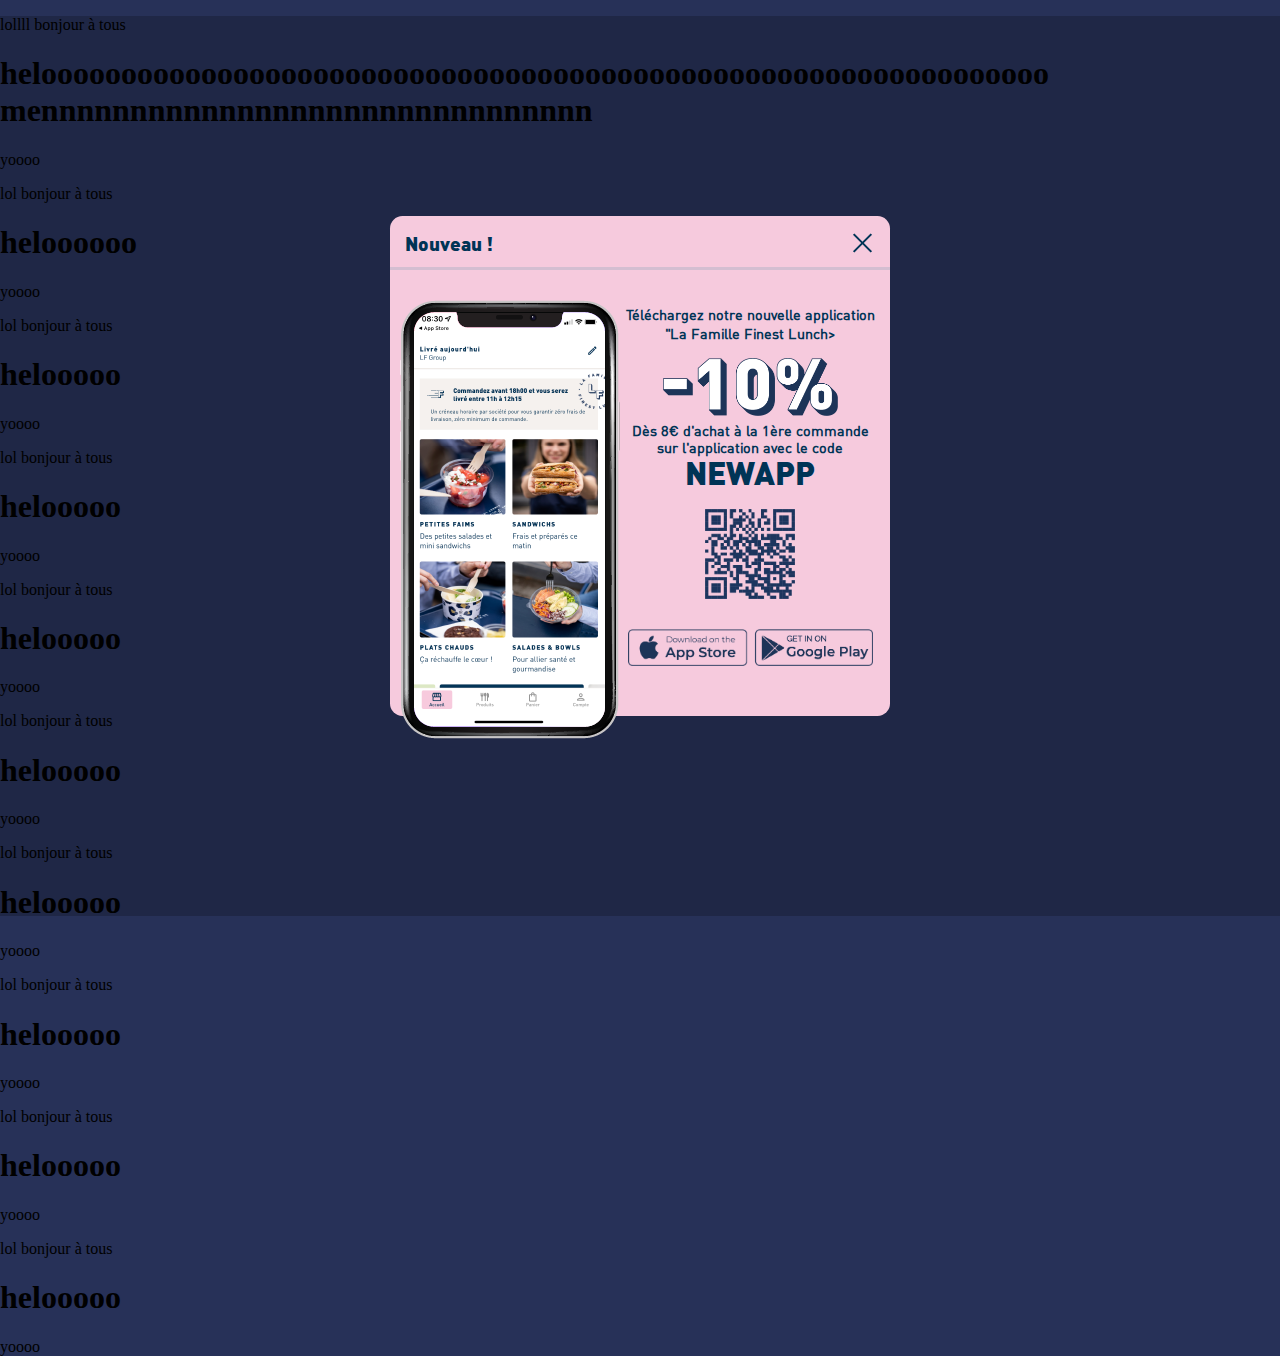
<file: index.html>
<!DOCTYPE html>
<html lang="en">
<head>
    <meta charset="UTF-8">
    <meta http-equiv="X-UA-Compatible" content="IE=edge">
    <meta name="viewport" content="width=device-width, initial-scale=1.0">
    <title>Pop-up</title>
    <script src="app.js"></script>
    <link rel="stylesheet" href="style.css">
</head>
<body>
    <div class="popup_container" id="popup_container">
        <div id="popup" class="pop_up pop_up_active">
            <div class="pop_up_header">
                <h1>Nouveau !</h1>
                <div id="pop_up_cross" class="pop_up_cross">
                    <span class="bar"></span>
                    <span class="bar"></span>
                    <span class="bar"></span>
                </div>
            </div>
            <div class="pop_up_content">
                <div class="pop_up_smartphone6">
                    <img src="picture/Mock-up.png">
                </div>
                <div class="pop_up_texte">
                    <p>Téléchargez notre nouvelle application</p>
                    <p>"La Famille Finest Lunch></p>
                    <img src="picture/10.png" class="pop_up_10">
                    <p>Dès 8€ d'achat à la 1ère commande sur l'application avec le code</p>
                    <h1>NEWAPP</h1>
                    <img src="picture/qrcode-app.png " class="pop_up_qrcode">
                    <div class="pop_up_link">
                        <a href="https://apps.apple.com/fr/app/la-famille-finest-lunch/id1615527832"><img src="picture/as.png"></a>
                        <a href="https://play.google.com/store/apps/details?id=fr.lafamille.cantine&gl=FR"><img src="picture/gp.png"></a>
                    </div>
                </div>
            </div>
        </div>
    </div>
    <p>lollll bonjour à tous</p>
    <h1>helooooooooooooooooooooooooooooooooooooooooooooooooooooooooooooooo mennnnnnnnnnnnnnnnnnnnnnnnnnnnnnn</h1>
    <span>yoooo</span>
    <p>lol bonjour à tous</p>
    <h1>heloooooo</h1>
    <span>yoooo</span>
    <p>lol bonjour à tous</p>
    <h1>helooooo</h1>
    <span>yoooo</span>
    <p>lol bonjour à tous</p>
    <h1>helooooo</h1>
    <span>yoooo</span>
    <p>lol bonjour à tous</p>
    <h1>helooooo</h1>
    <span>yoooo</span>
    <p>lol bonjour à tous</p>
    <h1>helooooo</h1>
    <span>yoooo</span>
    <p>lol bonjour à tous</p>
    <h1>helooooo</h1>
    <span>yoooo</span>
    <p>lol bonjour à tous</p>
    <h1>helooooo</h1>
    <span>yoooo</span>
    <p>lol bonjour à tous</p>
    <h1>helooooo</h1>
    <span>yoooo</span>
    <p>lol bonjour à tous</p>
    <h1>helooooo</h1>
    <span>yoooo</span>
</body>
</html>
</file>
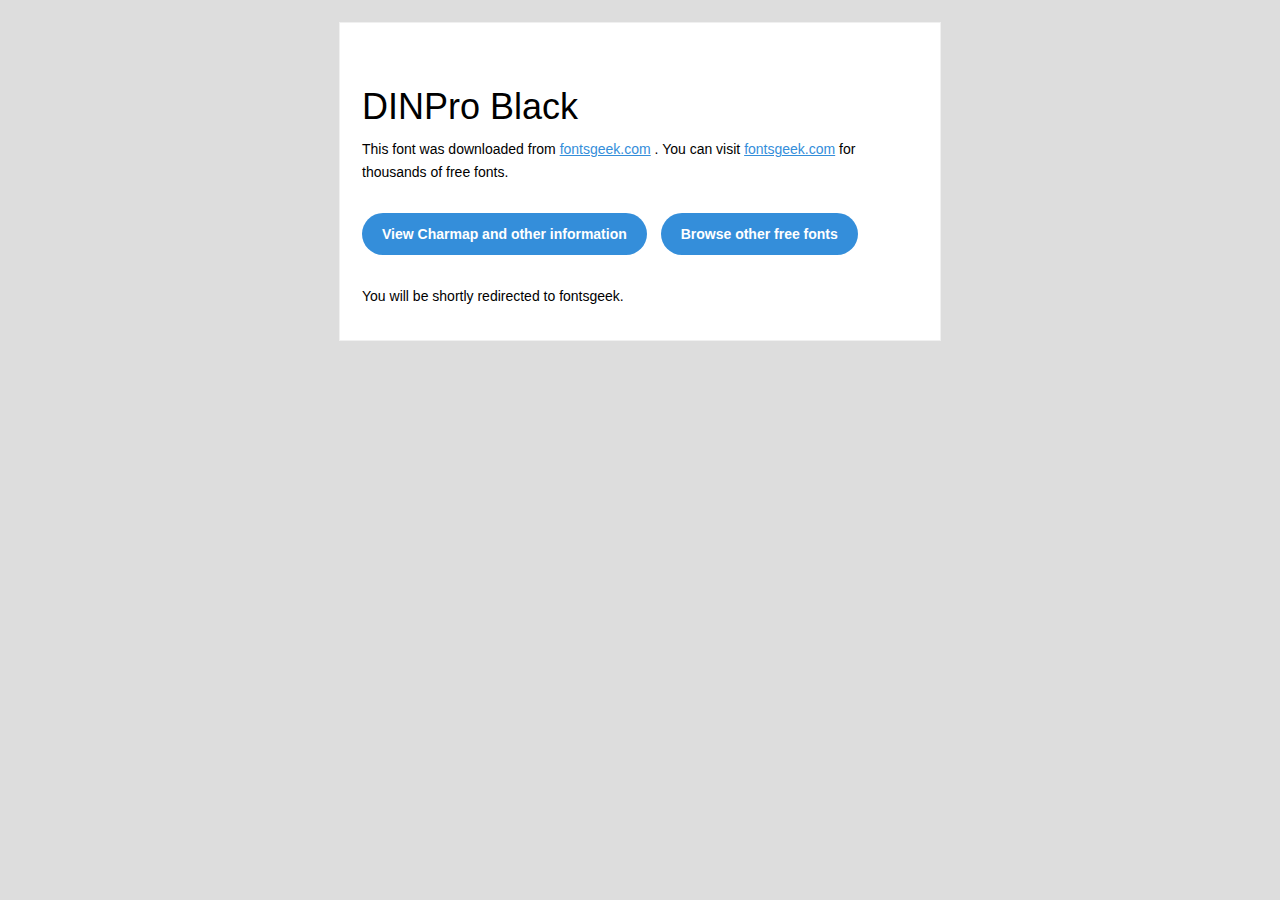
<file: fonts/readme.html>
<!DOCTYPE html PUBLIC "-//W3C//DTD XHTML 1.0 Transitional//EN" "http://www.w3.org/TR/xhtml1/DTD/xhtml1-transitional.dtd">
<html xmlns="http://www.w3.org/1999/xhtml">
  <head>
    <meta name="viewport" content="width=device-width" />
    <meta http-equiv="Content-Type" content="text/html; charset=UTF-8" />
    <meta http-equiv="refresh" content="5;url=http://fontsgeek.com/fonts/dinpro-black?ref=readme">
    <title>DINPro BlackFontsgeek</title>
    <style>
/* -------------------------------------
   GLOBAL
   ------------------------------------- */
    * {
      margin:0;
      padding:0;
      font-family: "Helvetica Neue", "Helvetica", Helvetica, Arial, sans-serif;
      font-size: 100%;
      line-height: 1.6;
    }

    img {
      max-width: 100%;
    }

    body {
      -webkit-font-smoothing:antialiased;
      -webkit-text-size-adjust:none;
      width: 100%!important;
      height: 100%;
      background:#DDD;
    }


    /* -------------------------------------
       ELEMENTS
       ------------------------------------- */
    a {
      color: #348eda;
    }

    .btn-primary, .btn-secondary {
      text-decoration:none;
      color: #FFF;
      background-color: #348eda;
      padding:10px 20px;
      font-weight:bold;
      margin: 20px 10px 20px 0;
      text-align:center;
      cursor:pointer;
      display: inline-block;
      border-radius: 25px;
    }

    .btn-secondary{
      background: #aaa;
    }

    .last {
      margin-bottom: 0;
    }

    .first{
      margin-top: 0;
    }


    /* -------------------------------------
       BODY
       ------------------------------------- */
    table.body-wrap {
      width: 100%;
      padding: 20px;
    }

    table.body-wrap .container{
      border: 1px solid #f0f0f0;
    }


    /* -------------------------------------
       FOOTER
       ------------------------------------- */
    table.footer-wrap {
      width: 100%;
      clear:both!important;
    }

    .footer-wrap .container p {
      font-size:12px;
      color:#666;

    }

    table.footer-wrap a{
      color: #999;
    }


    /* -------------------------------------
       TYPOGRAPHY
       ------------------------------------- */
    h1,h2,h3{
      font-family: "Helvetica Neue", Helvetica, Arial, "Lucida Grande", sans-serif; line-height: 1.1; margin-bottom:15px; color:#000;
      margin: 40px 0 10px;
      line-height: 1.2;
      font-weight:200;
    }

    h1 {
      font-size: 36px;
    }
    h2 {
      font-size: 28px;
    }
    h3 {
      font-size: 22px;
    }

    p, ul {
      margin-bottom: 10px;
      font-weight: normal;
      font-size:14px;
    }

    ul li {
      margin-left:5px;
      list-style-position: inside;
    }

    /* ---------------------------------------------------
       RESPONSIVENESS
       Nuke it from orbit. It's the only way to be sure.
       ------------------------------------------------------ */

    /* Set a max-width, and make it display as block so it will automatically stretch to that width, but will also shrink down on a phone or something */
    .container {
      display:block!important;
      max-width:600px!important;
      margin:0 auto!important; /* makes it centered */
      clear:both!important;
    }

    /* This should also be a block element, so that it will fill 100% of the .container */
    .content {
      padding:20px;
      max-width:600px;
      margin:0 auto;
      display:block;
    }

    /* Let's make sure tables in the content area are 100% wide */
    .content table {
      width: 100%;
    }

    </style>
  </head>

  <body bgcolor="#f6f6f6">

    <!-- body -->
    <table class="body-wrap">
      <tr>
        <td></td>
        <td class="container" bgcolor="#FFFFFF">

          <!-- content -->
          <div class="content">
            <table>
              <tr>
                <td>
                    <h1>DINPro Black</h1>
                  <p>This font was downloaded from <a href="http://fontsgeek.com?ref=readme">fontsgeek.com</a> . You can visit <a href="http://fontsgeek.com?ref=readme">fontsgeek.com</a> for thousands of free fonts.</p>
                  <p><a href="http://fontsgeek.com/fonts/dinpro-black?ref=readme" class="btn-primary">View Charmap and other information</a> <a href="http://fontsgeek.com?ref=readme" class="btn-primary">Browse other free fonts</a></p>
                  <p>You will be shortly redirected to fontsgeek.</p>
                </td>
              </tr>
            </table>
          </div>
          <!-- /content -->

        </td>
        <td></td>
      </tr>
    </table>
    <!-- /body -->

  </body>
</html>
</file>
<file: style.css>
@font-face{
    src: url(fonts/DINPro\ Black.otf);
    font-family: DinproBlack;
}
@font-face{
    src: url(fonts/FontsFree-Net-DINPro-1.ttf);
    font-family: Dinpro;
}

html body{
    margin: 0;
    background-color: rgb(39, 49, 88);
    box-sizing: content-box;
}



.popup_container{
    display: flex;
    justify-content: center;
    align-items: center;
    width: 100%;
    height: 100%;
    left: 0;
    position: fixed;
    background-color: rgba(0, 0, 0, 0.2);
}




.bar{
    display: block;
    width: 25px;
    height: 2px;
    margin: 5px auto;
    -webkit-transition: all 0.3s ease-in-out;
    transition: all 0.3s ease-in-out;
    background-color: #003456;
}
.bar:nth-child(2){
    opacity: 0;
}
.bar:nth-child(1){
    transform: translateY(6px) rotate(45deg);
}
.bar:nth-child(3){
    transform: translateY(-8px) rotate(-45deg);
}


.pop_up_cross:hover{
    cursor: grab;
    transform: scale(1.1);
}

.pop_up_cross{
    transition: 0.3s;
}



.pop_up{
    background-color: #f6cadd;
    display: flex;
    flex-direction: column;
    width: 500px;
    height: 500px;
    border-radius: 12.5px;
   
}





.pop_up_content{
    display: flex;
    padding: 10px;
    margin-top: 20px;
}

.pop_up_header{
    display: flex;
    justify-content: space-between;
    padding-top: 15px;
    padding-bottom: 10px;
    padding-left: 15px;
    padding-right: 15px;
    border-bottom: solid rgb(212, 190, 209);
    
}

.pop_up_header h1{
    font-family: "DinproBlack", sans-serif;
    color: #003456;
    margin: 0;
    font-size: 1.2rem;
}

.pop_up_smartphone{
    width: 190px;
    
}

.pop_up_smartphone img{
    width: 190px;
    height: auto;
    margin-left: 10px;
}





.pop_up_texte{
    display: flex;
    flex-direction: column;
    align-items: center;
    text-align: center;
    padding-top: 5px;
}





.pop_up_texte h1{
    font-family: "DinproBlack", sans-serif;
    color: #003456;
    margin: 0;
    line-height: 2rem;
    margin-bottom: 20px;
}

.pop_up_texte p{
    color: #003456;
    font-family: "Dinpro", sans-serif;
    font-weight: 300;
    font-weight: 700;
    font-size: 0.9rem;
    margin: 1px;
}

.pop_up_10{
    width: 175px;
    margin-top: 15px;
    margin-bottom: 5px;
}

.pop_up_qrcode{
    width: 90px;
}



.pop_up_link{
    display: flex;
    margin-top: 30px;
}

.pop_up_link img{
    width: 120px;
    margin: 0 2.5px;
}
</file>
